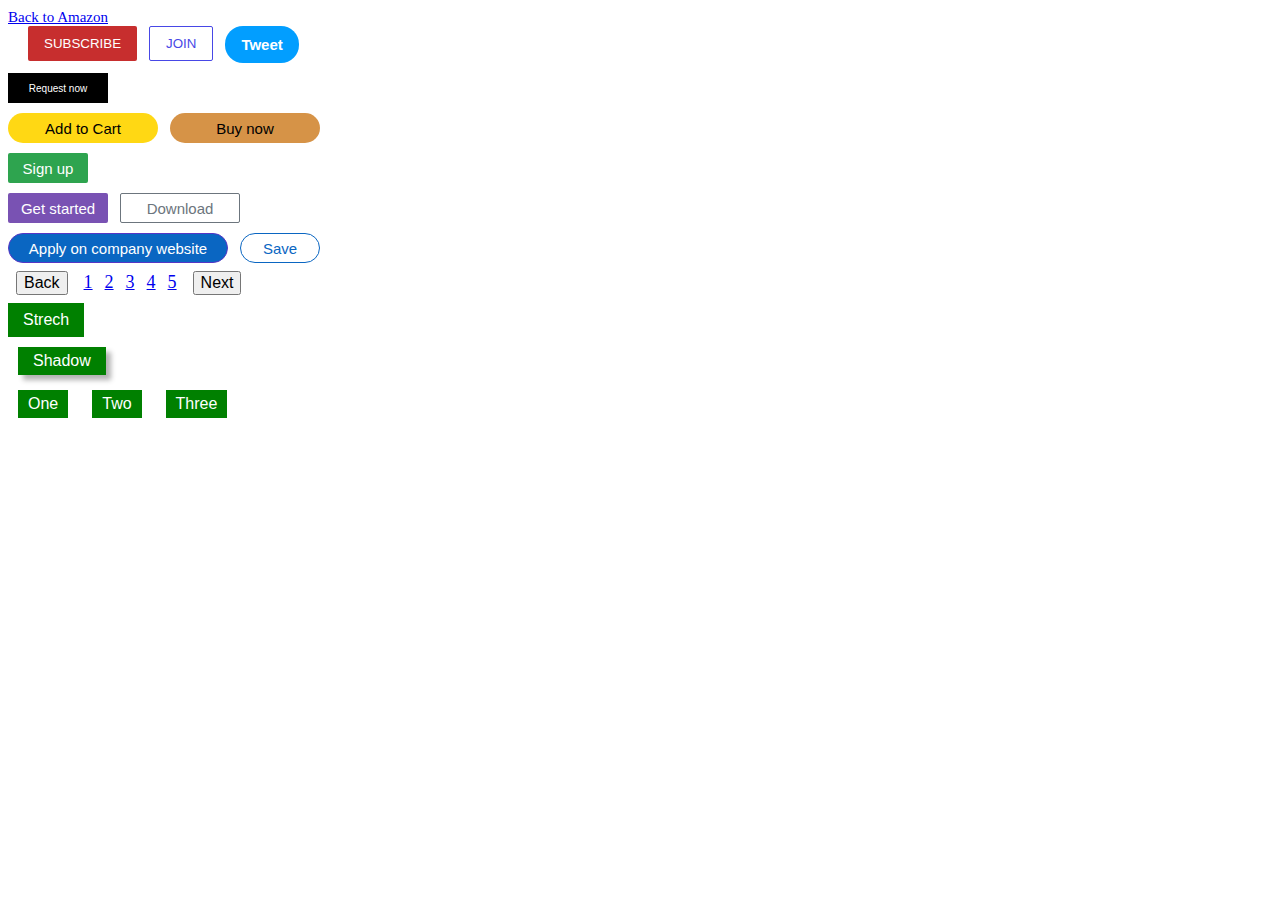
<file: multodey/1lesson1_4_button/index.html>
<!-- Сообщаем браузеру как стоит обрабатывать эту страницу -->
<!DOCTYPE html>
<!-- Оболочка документа, указываем язык содержимого -->
<html lang="ru">
<!-- Заголовок страницы, контейнер для других важных данных (не отображается) -->

<head>
	<link rel="preconnect" href="https://fonts.googleapis.com">
	<link rel="preconnect" href="https://fonts.gstatic.com" crossorigin>
	<link
		href="https://fonts.googleapis.com/css2?family=Roboto:ital,wght@0,100;0,300;0,400;0,500;0,700;0,900;1,100;1,300;1,400;1,500;1,700;1,900&display=swap"
		rel="stylesheet">
	<!-- Заголовок страницы в браузере -->
	<title>First website</title>
	<!-- Подключаем CSS -->
	<link rel="stylesheet" href="css/style.css" />
	<!-- Кодировка страницы -->
	<meta http-equiv="Content-type" content="text/html;charset=UTF-8" />
</head>
<!-- Отображаемое тело страницы -->

<body>

	<a href="http://" class="amazon-link">Back to Amazon</a>
	<br>
	<button class="subscribe-button">SUBSCRIBE</button>
	<button class="join-button">JOIN</button>
	<button class="tweet-button">Tweet</button>
	<br>
	<button class="request-button">Request now</button>
	<br>
	<button class="add-to-cart-button">Add to Cart</button>
	<button class="buy-now-button">Buy now</button>
	<br>
	<button class="sign-button">Sign up</button>
	<br>
	<button class="get-started-button">Get started</button>
	<button class="download-button">Download</button>
	<br>
	<button class="apply-company-button">Apply on company website</button>
	<button class="save-button">Save</button>
	<br>
	<button class="back-button">Back</button>
	<a href="http://" class="search-result">1</a>
	<a href="http://" class="search-result">2</a>
	<a href="http://" class="search-result">3</a>
	<a href="http://" class="search-result">4</a>
	<a href="http://" class="search-result">5</a>
	<button class="next-button">Next</button>
	<br>
	<button class="stretch-button">Strech</button>
	<br>
	<button class="shadow-button">Shadow</button>
	<br>
	<button class="one-three-button">One</button>
	<button class="one-three-button">Two</button>
	<button class="one-three-button">Three</button>
	<br>


</body>
</file>
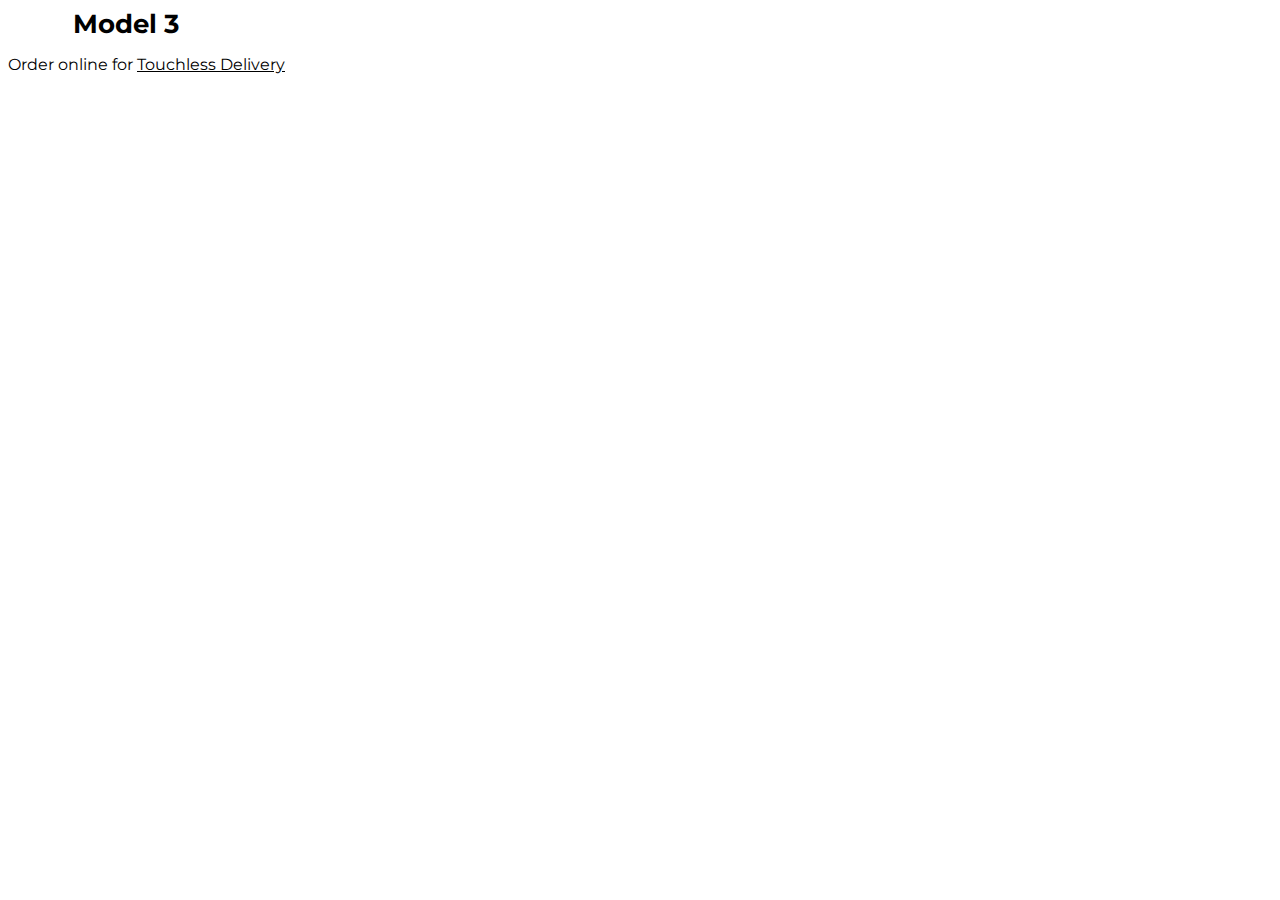
<file: multodey/6lesson_structure/index.html>
<!-- Сообщаем браузеру как стоит обрабатывать эту страницу -->
<!DOCTYPE html>
<!-- Оболочка документа, указываем язык содержимого -->
<html lang="ru">
<!-- Заголовок страницы, контейнер для других важных данных (не отображается) -->

<head>
	<link rel="preconnect" href="https://fonts.googleapis.com">
	<link rel="preconnect" href="https://fonts.gstatic.com" crossorigin>
	<link
		href="https://fonts.googleapis.com/css2?family=Montserrat:ital,wght@0,100..900;1,100..900&family=Roboto:ital,wght@0,100;0,300;0,400;0,500;0,700;0,900;1,100;1,300;1,400;1,500;1,700;1,900&display=swap"
		rel="stylesheet">
	<!-- Заголовок страницы в браузере -->
	<title>Мультодей</title>
	<!-- Подключаем CSS -->
	<link rel="stylesheet" href="css/style.css" />
	<!-- Кодировка страницы -->
	<meta http-equiv="Content-type" content="text/html;charset=UTF-8" />
</head>
<!-- Отображаемое тело страницы -->

<body>
	<p class="model-text">
		Model 3
	</p>
	<p class="order-text">
		Order online for <span class="order-text-span">Touchless Delivery</span>
	</p>



</body>
</file>
<file: multodey/1lesson1_4_button/css/style.css>
.subscribe-button {
	background-color: rgb(199, 46, 46);
	color: white;
	border: none;
	/* height: 36px;
	width: 105px; */
	border-radius: 2px;
	cursor: pointer;
	margin-right: 8px;
	margin-left: 20px;
	/* margin-top: 10px; */
	transition: opacity 0.15s;
	padding: 10px 16px 10px 16px;
	vertical-align: top;
}

.subscribe-button:hover {
	opacity: 0.8;
}

.subscribe-button:active {
	opacity: 0.5;
}

.join-button {
	background-color: white;
	border-color: rgb(72, 72, 230);
	border-style: solid;
	border-width: 1px;
	color: rgb(72, 72, 230);
	border-radius: 2px;
	cursor: pointer;
	margin-right: 8px;
	vertical-align: top;
	padding: 9px 16px 9px 16px;
	transition: background-color 0.15s,
		color 0.15s;
}

.join-button:hover {
	background-color: rgb(41, 118, 211);
	color: white;
}

.join-button:active {
	opacity: 0.7;
}

.tweet-button {
	background-color: rgb(2, 158, 255);
	color: white;
	border: none;
	border-radius: 18px;
	font-weight: bold;
	font-size: 15px;
	vertical-align: top;
	padding: 10px 16px 10px 16px;
	transition: box-shadow 0.15s;
}

.tweet-button:hover {
	box-shadow: 5px 5px 10px rgba(0, 0, 0, 0.15);
}

.request-button {
	background-color: black;
	border: none;
	color: white;
	height: 30px;
	width: 100px;
	margin-top: 10px;
	font-size: 10px;
	transition: opacity 0.15s;
}

.request-button:hover {
	opacity: 0.8;
}

.add-to-cart-button {
	background-color: rgb(255, 216, 20);
	border: none;
	color: black;
	height: 30px;
	width: 150px;
	margin-top: 10px;
	border-radius: 15px;
	font-size: 15px;
	margin-right: 8px;
	transition: background-color 0.15s, opacity 0.15s;
}

.add-to-cart-button:hover {
	background-color: rgb(215, 181, 11);
}

.add-to-cart-button:active {
	opacity: 0.7;
}

.buy-now-button {
	border: none;
	color: black;
	height: 30px;
	width: 150px;
	border-radius: 15px;
	font-size: 15px;
	background-color: rgb(214, 147, 71);
	transition: background-color 0.15s, opacity 0.15s;
}

.buy-now-button:hover {
	background-color: rgb(180, 107, 25);
}

.buy-now-button:active {
	opacity: 0.7;
}

.sign-button {
	background-color: rgb(46, 164, 79);
	border: none;
	color: white;
	height: 30px;
	width: 80px;
	margin-top: 10px;
	border-radius: 2px;
	font-size: 15px;
	transition: box-shadow 0.15s;
}

.sign-button:hover {
	box-shadow: 0 5px 5px rgba(0, 0, 0, 0.15);
}

.get-started-button {
	background-color: rgb(121, 82, 179);
	border: none;
	color: white;
	height: 30px;
	width: 100px;
	margin-top: 10px;
	margin-right: 8px;
	border-radius: 2px;
	font-size: 15px;
	transition: background-color 0.15s;
}

.get-started-button:hover {
	background-color: rgb(89, 62, 130);
}

.download-button {
	background-color: white;
	border: 1px solid rgb(108, 117, 125);
	color: rgb(108, 117, 125);
	height: 30px;
	width: 120px;
	margin-top: 10px;
	border-radius: 2px;
	font-size: 15px;
	transition: color 0.15s, background-color 0.15s;
}

.download-button:hover {
	color: white;
	background-color: rgb(108, 117, 125);
}

.apply-company-button {
	background-color: rgb(10, 102, 194);
	/* border: none; */
	border: 1px solid rgb(85, 53, 197);
	color: white;
	height: 30px;
	width: 220px;
	margin-top: 10px;
	margin-right: 8px;
	border-radius: 15px;
	font-size: 15px;
	transition: background-color 0.15s;
}

.apply-company-button:hover {
	background-color: rgb(85, 53, 197);
}

.save-button {
	background-color: white;
	border: 1px solid rgb(10, 102, 194);
	color: rgb(10, 102, 194);
	height: 30px;
	width: 80px;
	margin-top: 10px;
	border-radius: 15px;
	font-size: 15px;
	transition: background-color 0.15s, color 0.15s;
}

.save-button:hover {
	background-color: rgb(229, 233, 236);
	border-width: 1.5px;
}

.amazon-link {
	font-size: 15px;
	transition: color 0.3s;
}

.amazon-link:hover {
	color: rgb(215, 181, 11);
}

.back-button {
	margin: 8px 8px 8px 8px;
	font-size: 16px;
}

.back-button:hover {
	cursor: pointer;
}

.search-result {
	font-size: 18px;
	margin-left: 4px;
	margin-right: 4px;
}

.next-button {
	font-size: 16px;
	margin: 8px 8px 8px 8px;
}

.next-button:hover {
	cursor: pointer;
}

.stretch-button {
	font-size: 16px;
	color: #ffffff;
	background-color: green;
	border: none;
	/* margin: 8px 15px 8px 15px; */
	padding: 8px 15px 8px 15px;
	/* vertical-align: top; */
	transition: padding 1s;
}

.stretch-button:hover {
	cursor: pointer;
	padding: 18px 36px 18px 36px;
}

.shadow-button {
	font-size: 16px;
	color: #ffffff;
	background-color: green;
	border: none;
	margin: 10px 10px 10px 10px;
	padding: 5px 15px 5px 15px;
	cursor: pointer;
	box-shadow: 5px 5px 5px rgba(0, 0, 0, 0.3);
	transition: box-shadow 0.15s, margin 0.15s;

}

.shadow-button:active {
	box-shadow: none;
	margin: 15px 10px 10px 15px;

}

.one-three-button {
	font-size: 16px;
	color: #ffffff;
	background-color: green;
	border: none;
	cursor: pointer;
	margin: 5px 10px 5px 10px;
	padding: 5px 10px 5px 10px;
	transition: padding 0.15s, margin 0.15s;
}

.one-three-button:hover {
	padding: 5px 15px 5px 15px;
	margin: 5px 5px 5px 5px;
}
</file>
<file: multodey/6lesson_structure/css/style.css>
p {
	margin-top: 0;
	margin-bottom: 0;
	font-family: Montserrat;
}

.model-text {
	font-size: 26px;
	font-weight: bold;
	margin-left: 65px;
}

.order-text {
	margin-top: 15px;
	font-size: 16px;
}

.order-text-span {
	text-decoration: underline;
}
</file>
